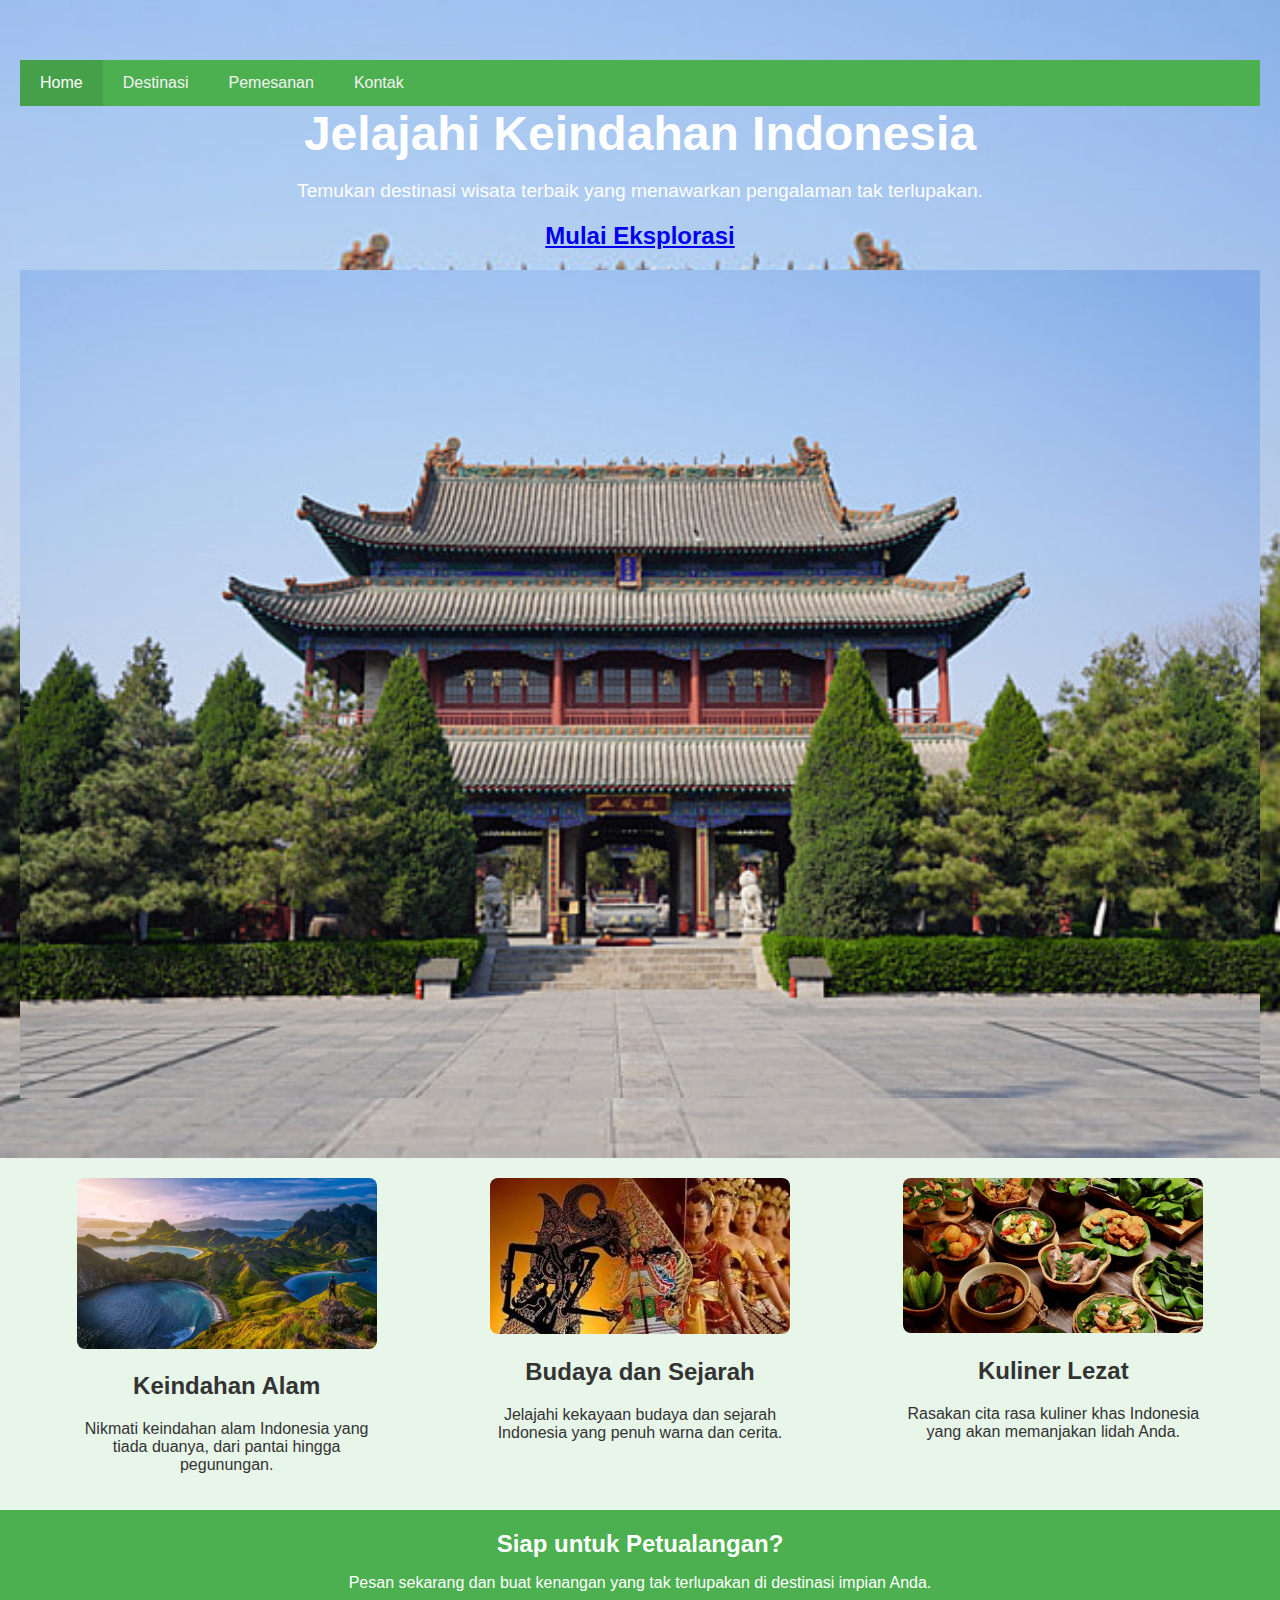
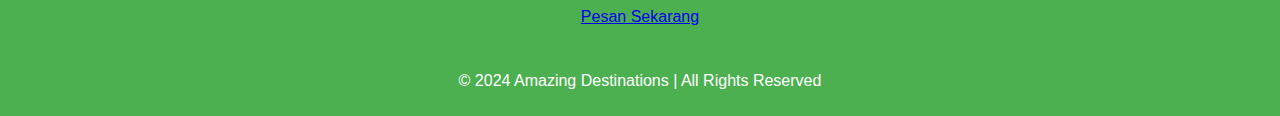
<file: index.html>
<!DOCTYPE html>
<html lang="id">
<head>
    <meta charset="UTF-8">
    <meta name="viewport" content="width=device-width, initial-scale=1.0">
    <title>Home - Amazing Destinations</title>
    <link rel="stylesheet" href="styles.css">
</head>
<body>
    <header class="hero">
        <nav class="nav">
            <a href="index.html" class="active">Home</a>
            <a href="destinations.html">Destinasi</a>
            <a href="booking.html">Pemesanan</a>
            <a href="contact.html">Kontak</a>
        </nav>
        <div class="hero-content">
            <h1>Jelajahi Keindahan Indonesia</h1>
            <p>Temukan destinasi wisata terbaik yang menawarkan pengalaman tak terlupakan.</p>
            <a href="destinations.html" class="cta-button"><h2>Mulai Eksplorasi</a>

        </div>
        <img src="images/hero.jpg" alt="Pemandangan Alam" class="hero-image">
    </header>
    <section class="features">
        <div class="feature">
            <img src="images/feature1.jpg" alt="Keindahan Alam" class="feature-image">
            <h2>Keindahan Alam</h2>
            <p>Nikmati keindahan alam Indonesia yang tiada duanya, dari pantai hingga pegunungan.</p>
        </div>
        <div class="feature">
            <img src="images/feature2.jpg" alt="Budaya dan Sejarah" class="feature-image">
            <h2>Budaya dan Sejarah</h2>
            <p>Jelajahi kekayaan budaya dan sejarah Indonesia yang penuh warna dan cerita.</p>
        </div>
        <div class="feature">
            <img src="images/feature3.jpg" alt="Kuliner Lezat" class="feature-image">
            <h2>Kuliner Lezat</h2>
            <p>Rasakan cita rasa kuliner khas Indonesia yang akan memanjakan lidah Anda.</p>
        </div>
    </section>
    <section class="cta">
        <h2>Siap untuk Petualangan?</h2>
        <p>Pesan sekarang dan buat kenangan yang tak terlupakan di destinasi impian Anda.</p>
        <a href="booking.html" class="btn btn-large">Pesan Sekarang</a>
    </section>
    <footer class="footer">
        <p>&copy; 2024 Amazing Destinations | All Rights Reserved</p>
    </footer>
</body>
</html>
</file>
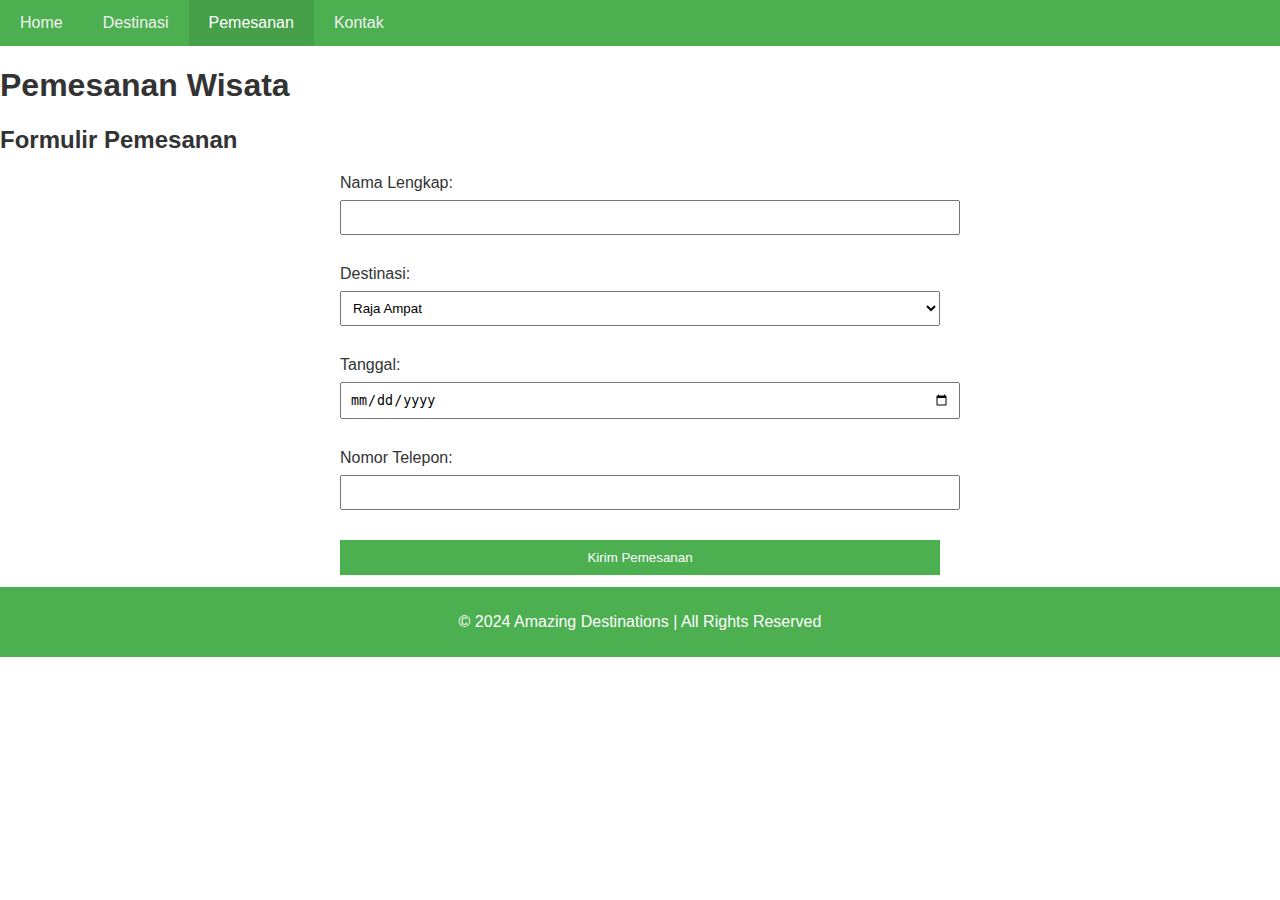
<file: booking.html>
<!DOCTYPE html>
<html lang="id">
<head>
    <meta charset="UTF-8">
    <meta name="viewport" content="width=device-width, initial-scale=1.0">
    <title>Pemesanan - Amazing Destinations</title>
    <link rel="stylesheet" href="styles.css">
</head>
<body>
    <header class="header">
        <nav class="nav">
            <a href="index.html">Home</a>
            <a href="destinations.html">Destinasi</a>
            <a href="booking.html" class="active">Pemesanan</a>
            <a href="contact.html">Kontak</a>
        </nav>
        <h1>Pemesanan Wisata</h1>
    </header>
    <main class="main">
        <h2>Formulir Pemesanan</h2>
        <form action="submit_booking.html" method="POST">
            <label for="name">Nama Lengkap:</label>
            <input type="text" id="name" name="name" required><br><br>
            <label for="destination">Destinasi:</label>
            <select id="destination" name="destination" required>
                <option value="raja_ampat">Raja Ampat</option>
                <option value="rinjani">Gunung Rinjani</option>
                <option value="komodo">Komodo</option>
                <option value="bromo">Gunung Bromo</option>
                <option value="labuan_bajo">Labuan Bajo</option>
                <option value="kuta">Pantai Kuta</option>
                <option value="wakatobi">Wakatobi</option>
                <option value="tana_toraja">Tana Toraja</option>
            </select><br><br>
            <label for="date">Tanggal:</label>
            <input type="date" id="date" name="date" required><br><br>
            <label for="phone">Nomor Telepon:</label>
            <input type="tel" id="phone" name="phone" required><br><br>
            <input type="submit" value="Kirim Pemesanan">
        </form>
    </main>
    <footer class="footer">
        <p>&copy; 2024 Amazing Destinations | All Rights Reserved</p>
    </footer>
</body>
</html>
</file>
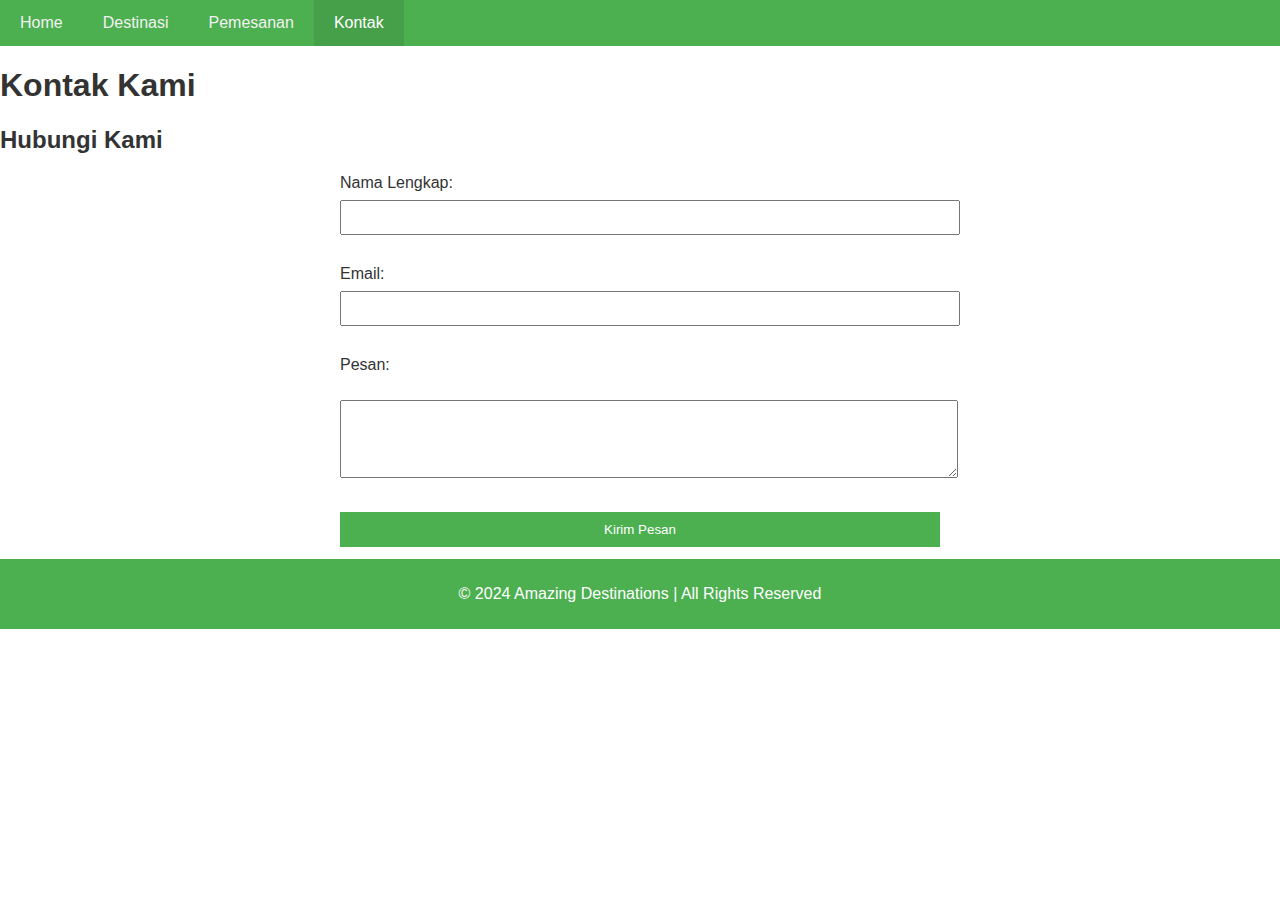
<file: contact.html>
<!DOCTYPE html>
<html lang="id">
<head>
    <meta charset="UTF-8">
    <meta name="viewport" content="width=device-width, initial-scale=1.0">
    <title>Kontak Kami - Amazing Destinations</title>
    <link rel="stylesheet" href="styles.css">
</head>
<body>
    <header class="header">
        <nav class="nav">
            <a href="index.html">Home</a>
            <a href="destinations.html">Destinasi</a>
            <a href="booking.html">Pemesanan</a>
            <a href="contact.html" class="active">Kontak</a>
        </nav>
        <h1>Kontak Kami</h1>
    </header>
    <main class="main">
        <h2>Hubungi Kami</h2>
        <form action="submit_contact.html" method="POST">
            <label for="name">Nama Lengkap:</label>
            <input type="text" id="name" name="name" required><br><br>
            <label for="email">Email:</label>
            <input type="email" id="email" name="email" required><br><br>
            <label for="message">Pesan:</label><br>
            <textarea id="message" name="message" rows="4" required></textarea><br><br>
            <input type="submit" value="Kirim Pesan">
        </form>
    </main>
    <footer class="footer">
        <p>&copy; 2024 Amazing Destinations | All Rights Reserved</p>
    </footer>
</body>
</html>
</file>
<file: styles.css>
/* Gaya Umum */
body {
    font-family: Arial, sans-serif;
    margin: 0;
    padding: 0;
    color: #333;
}

/* Navigasi */
.nav {
    background-color: #4CAF50; /* Warna hijau */
    overflow: hidden;
}

.nav a {
    float: left;
    display: block;
    color: #f2f2f2;
    text-align: center;
    padding: 14px 20px;
    text-decoration: none;
}

.nav a.active {
    background-color: #45a049; /* Warna hijau lebih gelap */
    color: white;
}

/* Header Hero */
.hero {
    background: url('images/hero.jpg') no-repeat center center;
    background-size: cover;
    color: #fff;
    text-align: center;
    padding: 60px 20px;
}

.hero-content h1 {
    font-size: 3em;
    margin: 0;
}

.hero-content p {
    font-size: 1.2em;
}

.hero-image {
    width: 100%;
    height: auto;
    display: block;
    margin-top: 20px;
}

/* Fitur */
.features {
    display: flex;
    justify-content: space-around;
    padding: 20px;
    background-color: #e8f5e9; /* Warna latar belakang fitur */
}

.feature {
    text-align: center;
    max-width: 300px;
}

.feature-image {
    width: 100%;
    height: auto;
    border-radius: 8px;
}

/* CTA */
.cta {
    background-color: #4CAF50; /* Warna hijau */
    color: white;
    text-align: center;
    padding: 20px;
}

.cta h2 {
    margin: 0;
}

/* Tabel Destinasi */
.destination-table {
    width: 100%;
    border-collapse: collapse;
}

.destination-table th, .destination-table td {
    border: 1px solid #ddd;
    padding: 8px;
}

.destination-table th {
    background-color: #4CAF50; /* Warna hijau */
    color: white;
}

/* Formulir */
form {
    width: 100%;
    max-width: 600px;
    margin: auto;
}

form label {
    display: block;
    margin-bottom: 8px;
}

form input, form select, form textarea {
    width: 100%;
    padding: 8px;
    margin-bottom: 12px;
}

form input[type="submit"] {
    background-color: #4CAF50; /* Warna hijau */
    color: white;
    border: none;
    padding: 10px 15px;
    cursor: pointer;
}

form input[type="submit"]:hover {
    background-color: #45a049; /* Warna hijau lebih gelap */
}

/* Footer */
.footer {
    background-color: #4CAF50; /* Warna hijau */
    color: white;
    text-align: center;
    padding: 10px 0;
}
</file>
